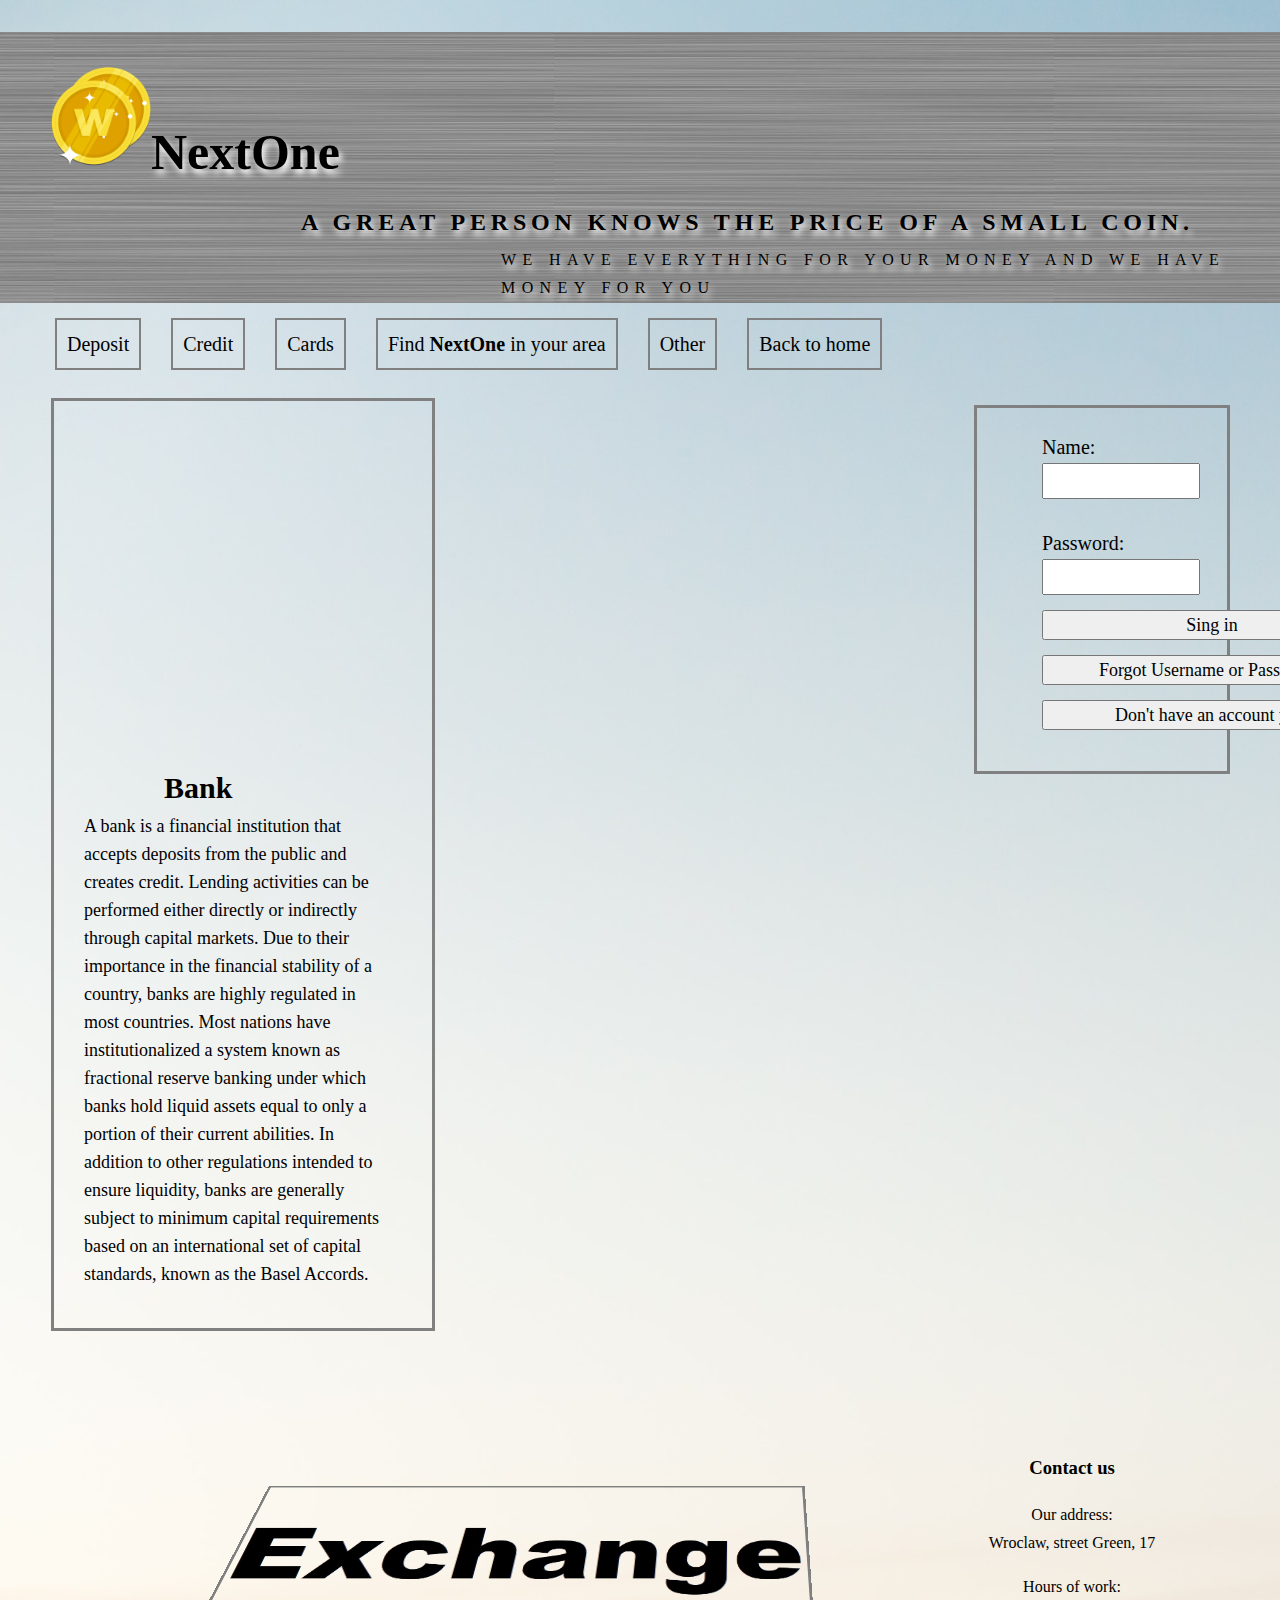
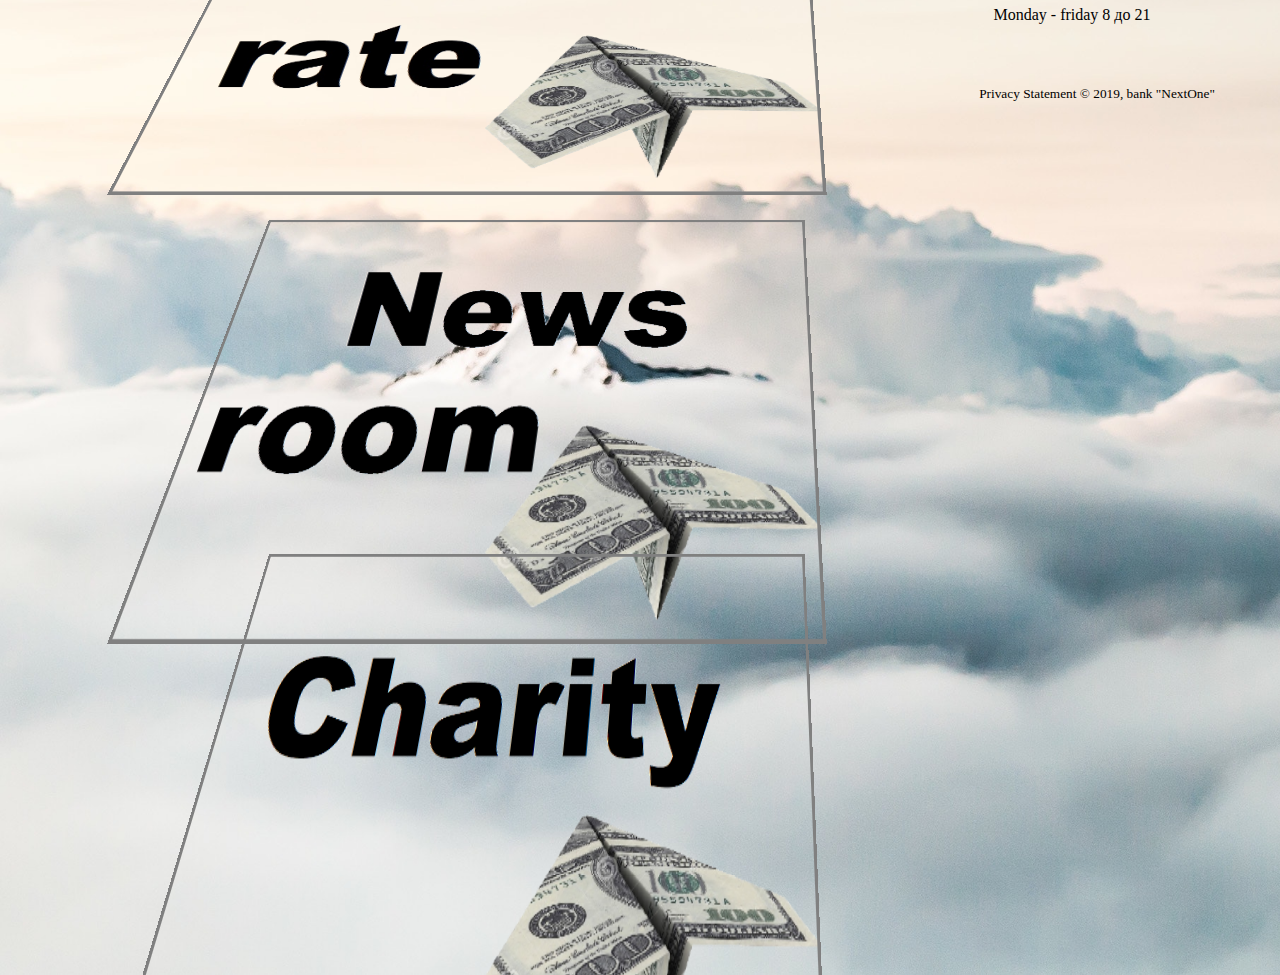
<file: src/main/webapp/WEB-INF/front/index.html>
<!DOCTYPE html>
<html lang="en">
<head>
    <meta charset="UTF-8">
    <title>Title</title>

    <style type="text/css">
        @import url(index.css);
    </style>

</head>
<body>

<div id="intro">
    <h1><img src="images/coin.png" alt="NextOne">NextOne</h1>
    <h2>A great person knows the price of a small coin.</h2>
    <p>We have everything for Your money and we have money for You</p>
</div>

<div id="nav">
    <ul>
        <li><a href="">Deposit</a></li>
        <li><a href="">Credit</a></li>
        <li><a href="">Cards</a></li>
        <li><a href="">Find <b>NextOne</b> in your area</a></li>
        <li><a href="">Other</a></li>
        <li><a href="index.html">Back to home</a></li>
    </ul>

    <div id="sing_in">
        <ul>
            <li><label for="form-name">Name:<br></label>
                <input type="text" name="username" id="form-name"></li>
            <li><label for="form-pswd">Password:<br></label>
                <input type="password" name="paswd" minlength="6" id="form-pswd"></li>
        </ul>
        <p>
            <a href=""><input type="button" value="Sing in"></a><br>
            <a href="restoreUser.html"><input type="button" value="Forgot Username or Password?"></a><br>
            <a href="registrationForm.html"><input type="button" value="Don't have an account yet?"></a><br>

        </p>
    </div>
</div>

<div id="info">
    <article>

        <h2>Bank</h2>
        <p>
            A bank is a financial institution that accepts deposits from the public and creates credit.
            Lending activities can be performed either directly or indirectly through capital markets.
            Due to their importance in the financial stability of a country, banks are highly regulated
            in most countries. Most nations have institutionalized a system known as fractional reserve
            banking under which banks hold liquid assets equal to only a portion of their current
            abilities. In addition to other regulations intended to ensure liquidity, banks are
            generally subject to minimum capital requirements based on an international set of capital
            standards, known as the Basel Accords.
        </p>

    </article>
</div>


<div id="other">
    <ul>
        <li><a href="https://www.xe.com/currencyconverter/convert/?Amount=1&From=EUR&To=USD" target="_blank"><img src="images/E_R1.png"></a>
        </li>
        <li><a href="https://www.youtube.com/user/uttoronto" target="_blank"><img src="images/N_R1.png"></a></li>
        <li><a href="https://www.charitywater.org/" target="_blank"><img src="images/C1.png"></a></li>
    </ul>
</div>


<footer>
    <div id="us_info">
        <h3><br>Contact us</h3>
        <p>Our address:<br>Wroclaw, street Green, 17</p>
        <p>Hours of work:<br>Monday - friday
            <time datetime="8:00">8</time>
            до
            <time datetime="21:00">21</time>
        </p>
    </div>
    <p>
        <small>Privacy Statement &copy; 2019, bank "NextOne"</small>
    </p>
</footer>


</body>
</html>
</file>
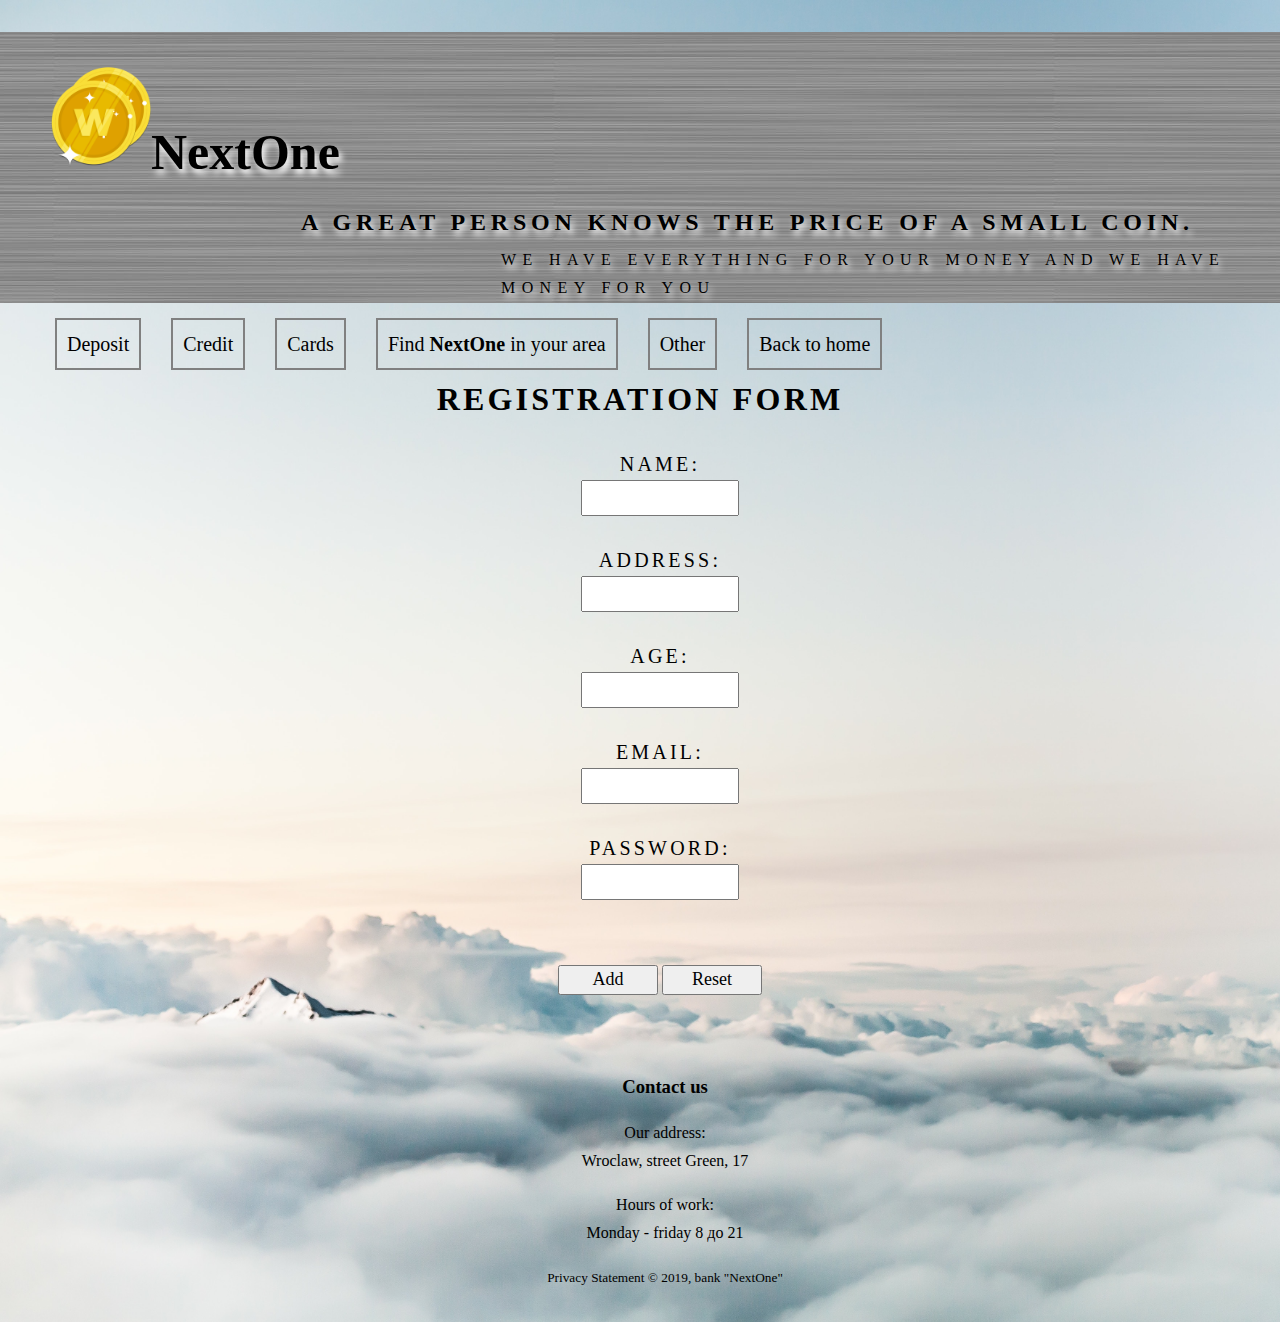
<file: src/main/webapp/WEB-INF/front/registrationForm.html>
<!DOCTYPE html>
<html lang="en">
<head>
    <meta charset="UTF-8">
    <title>Registration form</title>

    <style type="text/css">
        @import url(styleRegistrationForm.css);
    </style>
</head>
<body>

<div id="intro">
    <h1><img src="images/coin.png" alt="NextOne">NextOne</h1>
    <h2>A great person knows the price of a small coin.</h2>
    <p>We have everything for Your money and we have money for You</p>
</div>

<div id="nav">
    <ul>
        <li><a href="">Deposit</a></li>
        <li><a href="">Credit</a></li>
        <li><a href="">Cards</a></li>
        <li><a href="">Find <b>NextOne</b> in your area</a></li>
        <li><a href="">Other</a></li>
        <li><a href="index.html">Back to home</a></li>
    </ul>
</div>


<div id="form">
    <h1>Registration form</h1>
    <ul>
        <li><label for="form-name">Name:<br></label> <input type="text" name="username" id="form-name"></li>
        <li><label for="form-address">Address:<br></label> <input type="text" name="address" id="form-address"></li>
        <li><label for="form-age">Age:<br></label> <input type="text" name="age" id="form-age"></li>
        <li><label for="form-email">Email:<br></label> <input type="email" name="emailaddress" id="form-email"></li>
        <li><label for="form-pswd">Password:<br></label>
            <input type="password" name="paswd" minlength="6" id="form-pswd"></li>
    </ul>
</div>

<div id="buttons">
    <p>
        <input type="submit" value="Add">
        <input type="reset" value="Reset">
    </p>
</div>

<footer>
    <div id="us_info">
        <h3><br>Contact us</h3>
        <p>Our address:<br>Wroclaw, street Green, 17</p>
        <p>Hours of work:<br>Monday - friday
            <time datetime="8:00">8</time>
            до
            <time datetime="21:00">21</time>
        </p>
    </div>
    <p>
        <small>Privacy Statement &copy; 2019, bank "NextOne"</small>
    </p>
</footer>


</body>
</html>
</file>
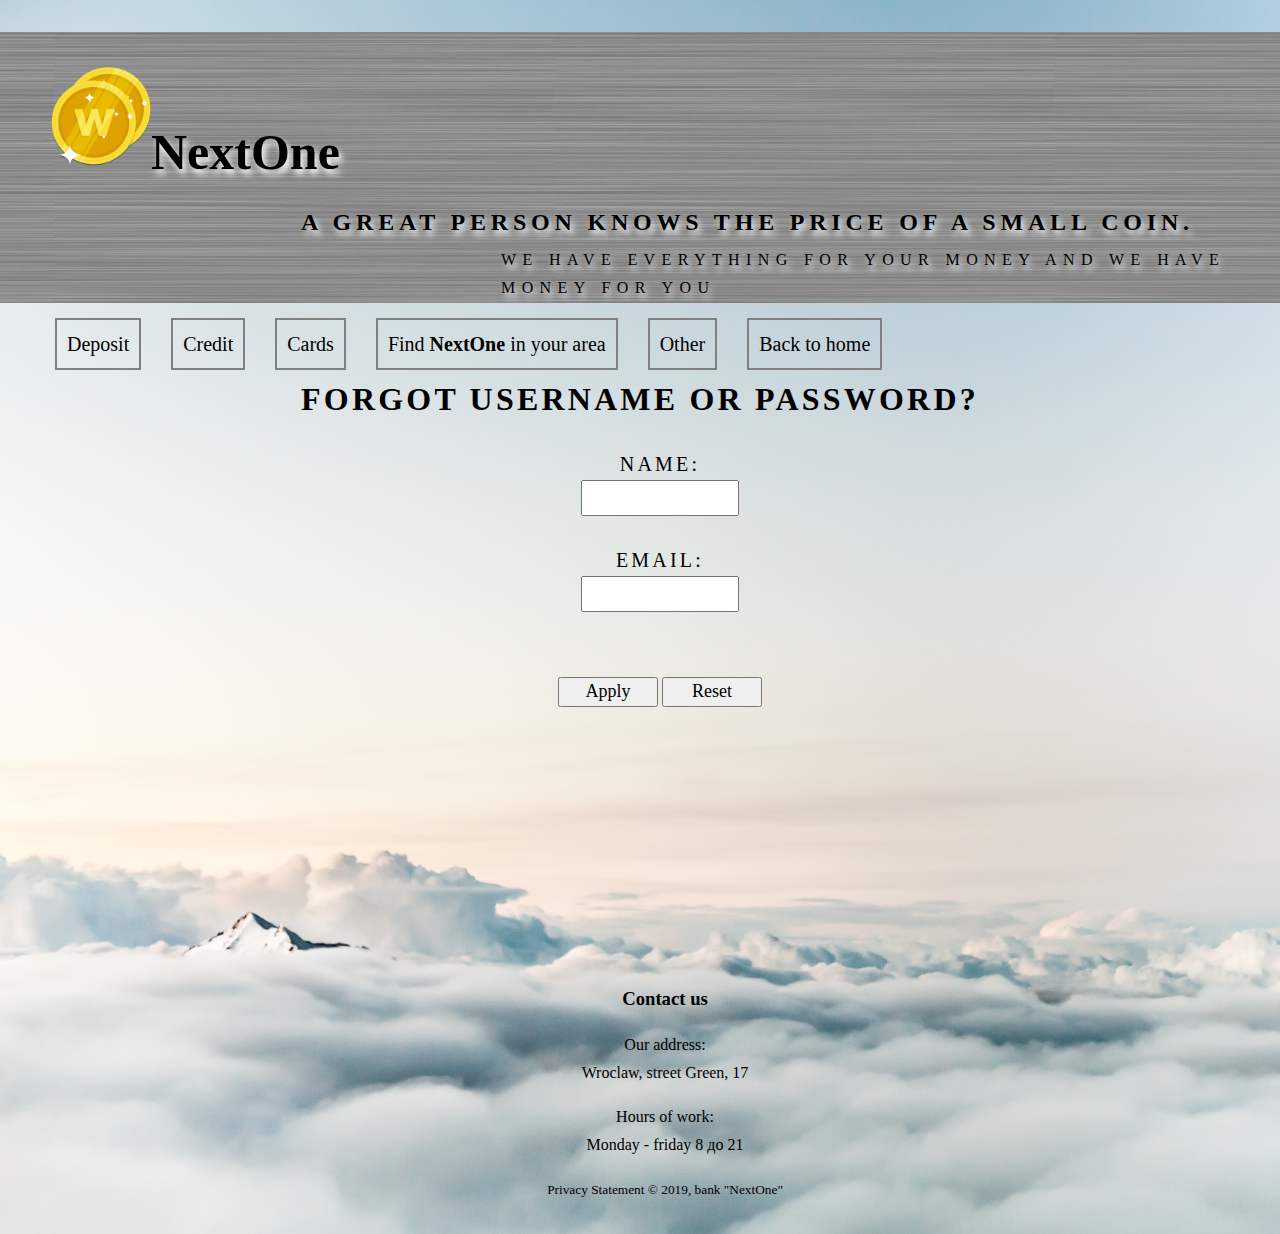
<file: src/main/webapp/WEB-INF/front/restoreUser.html>
<!DOCTYPE html>
<html lang="en">
<head>
    <meta charset="UTF-8">
    <title>restore user</title>

    <style type="text/css">
        @import "styleRestoreUser.css";
    </style>
</head>
<body>

<div id="intro">
    <h1><img src="images/coin.png" alt="NextOne">NextOne</h1>
    <h2>A great person knows the price of a small coin.</h2>
    <p>We have everything for Your money and we have money for You</p>
</div>

<div id="nav">
    <ul>
        <li><a href="">Deposit</a></li>
        <li><a href="">Credit</a></li>
        <li><a href="">Cards</a></li>
        <li><a href="">Find <b>NextOne</b> in your area</a></li>
        <li><a href="">Other</a></li>
        <li><a href="index.html">Back to home</a></li>
    </ul>
</div>


<div id="form">
    <h1>Forgot Username or Password?</h1>
    <ul>
        <li><label for="form-name">Name:<br></label> <input type="text" name="username" id="form-name"></li>
        <li><label for="form-email">Email:<br></label> <input type="email" name="emailaddress" id="form-email"></li>
    </ul>
</div>

<div id="buttons">
    <p>
        <input type="submit" value="Apply">
        <input type="reset" value="Reset">
    </p>
</div>

<footer>
    <div id="us_info">
        <h3><br>Contact us</h3>
        <p>Our address:<br>Wroclaw, street Green, 17</p>
        <p>Hours of work:<br>Monday - friday
            <time datetime="8:00">8</time>
            до
            <time datetime="21:00">21</time>
        </p>
    </div>
    <p>
        <small>Privacy Statement &copy; 2019, bank "NextOne"</small>
    </p>
</footer>

</body>
</html>
</file>
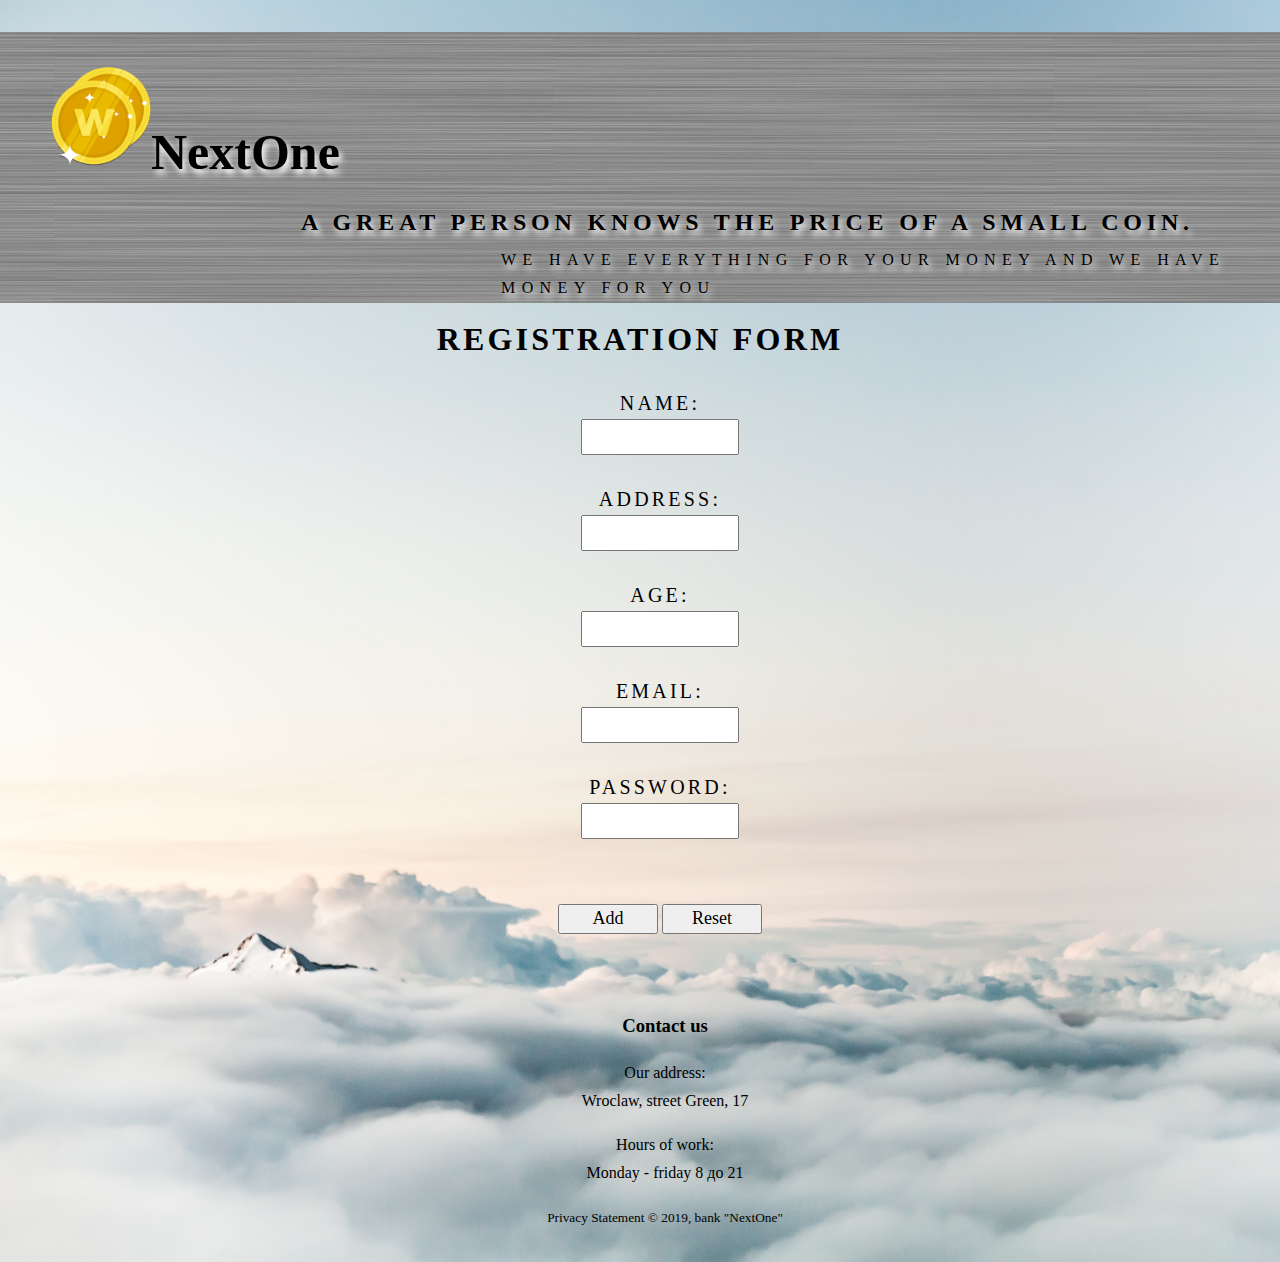
<file: src/main/webapp/WEB-INF/JavaScript/registrationForm.html>
<!DOCTYPE html>
<html lang="en">
<head>
    <meta charset="UTF-8">
    <title>Registration form</title>

    <style type="text/css">
        @import url(styleRegistrationForm.css);
    </style>
</head>
<body>

<div id="intro">
    <h1><img src="images/coin.png" alt="NextOne">NextOne</h1>
    <h2>A great person knows the price of a small coin.</h2>
    <p>We have everything for Your money and we have money for You</p>
</div>

<div id="form">
    <h1>Registration form</h1>
    <ul>
        <li><label for="form-name">Name:<br></label> <input type="text" name="username" id="form-name"></li>
        <li><label for="form-address">Address:<br></label> <input type="text" name="address" id="form-address"></li>
        <li><label for="form-age">Age:<br></label> <input type="text" name="age" id="form-age"></li>
        <li><label for="form-email">Email:<br></label> <input type="email" name="emailaddress" id="form-email"></li>
        <li><label for="form-pswd">Password:<br></label>
            <input type="password" name="paswd" minlength="6" id="form-pswd"></li>
    </ul>
</div>

<div id="buttons">
    <p>
    <input type="submit" value="Add">
    <input type="reset" value="Reset">
    </p>
</div>

<footer>
    <div id="us_info">
        <h3><br>Contact us</h3>
        <p>Our address:<br>Wroclaw, street Green, 17</p>
        <p>Hours of work:<br>Monday - friday
            <time datetime="8:00">8</time>
            до
            <time datetime="21:00">21</time>
        </p>
    </div>
    <p>
        <small>Privacy Statement &copy; 2019, bank "NextOne"</small>
    </p>
</footer>


</body>
</html>
</file>
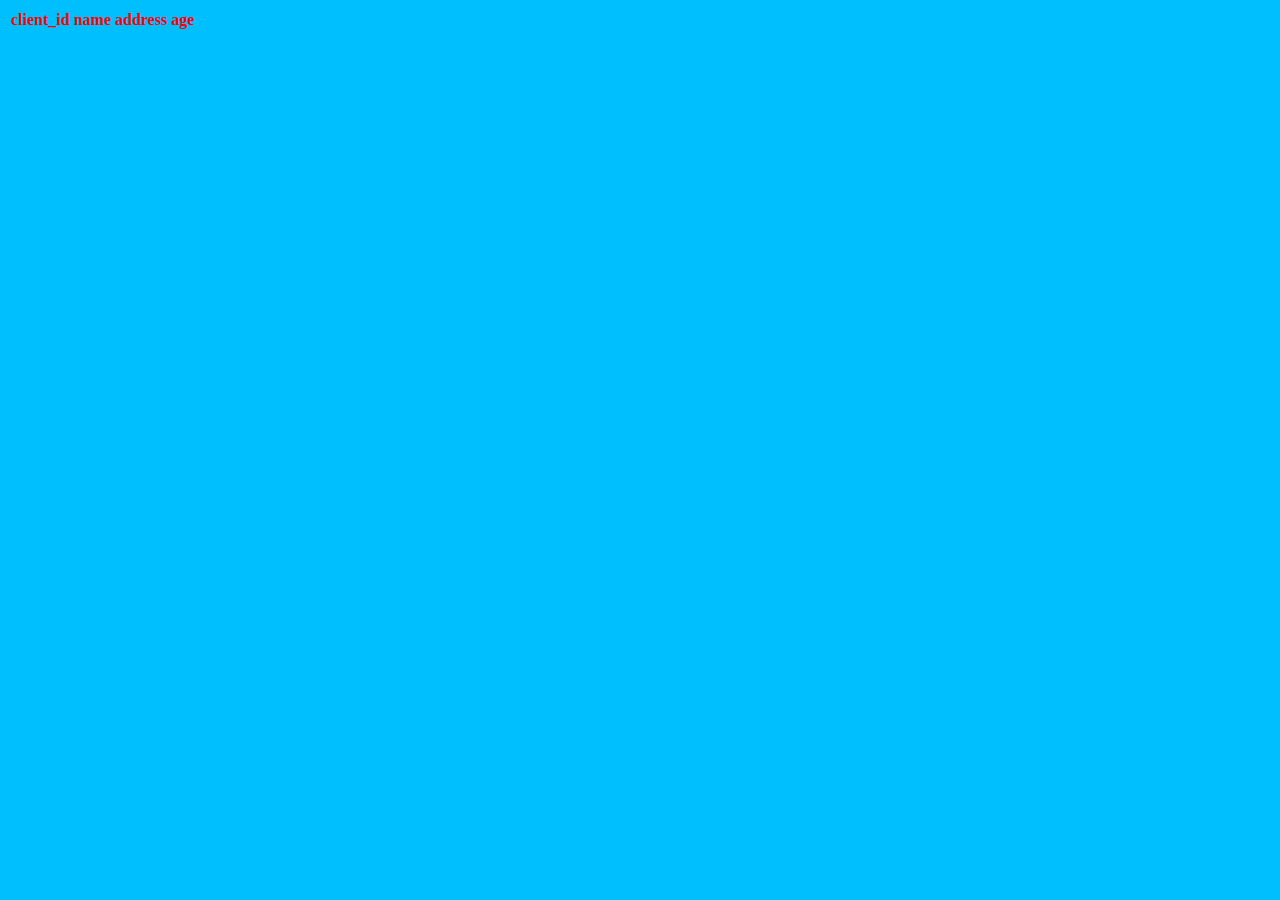
<file: src/main/webapp/WEB-INF/front/clientPage/clientPage.html>
<!DOCTYPE html>
<html lang="en">
<head>
    <meta charset="UTF-8">
    <title></title>
    <style>
        body {
            background: deepskyblue url(http://www.canyon-news.com/wp-content/uploads/2018/11/Money.jpg);
            color: black;
        }
    </style>
</head>
<body>


<table>
    <tr>
        <th class="important-item">client_id</th>
        <th class="important-item">name</th>
        <th class="important-item">address</th>
        <th class="important-item">age</th>
    </tr>
    <script src="client.js"></script>
</table>

<link href="client.css" rel="stylesheet"/>

</body>
</html>
</file>
<file: src/main/webapp/WEB-INF/front/clientPage/client.css>
.important-item{
    color: red;
    front-size: 50px;
}
</file>
